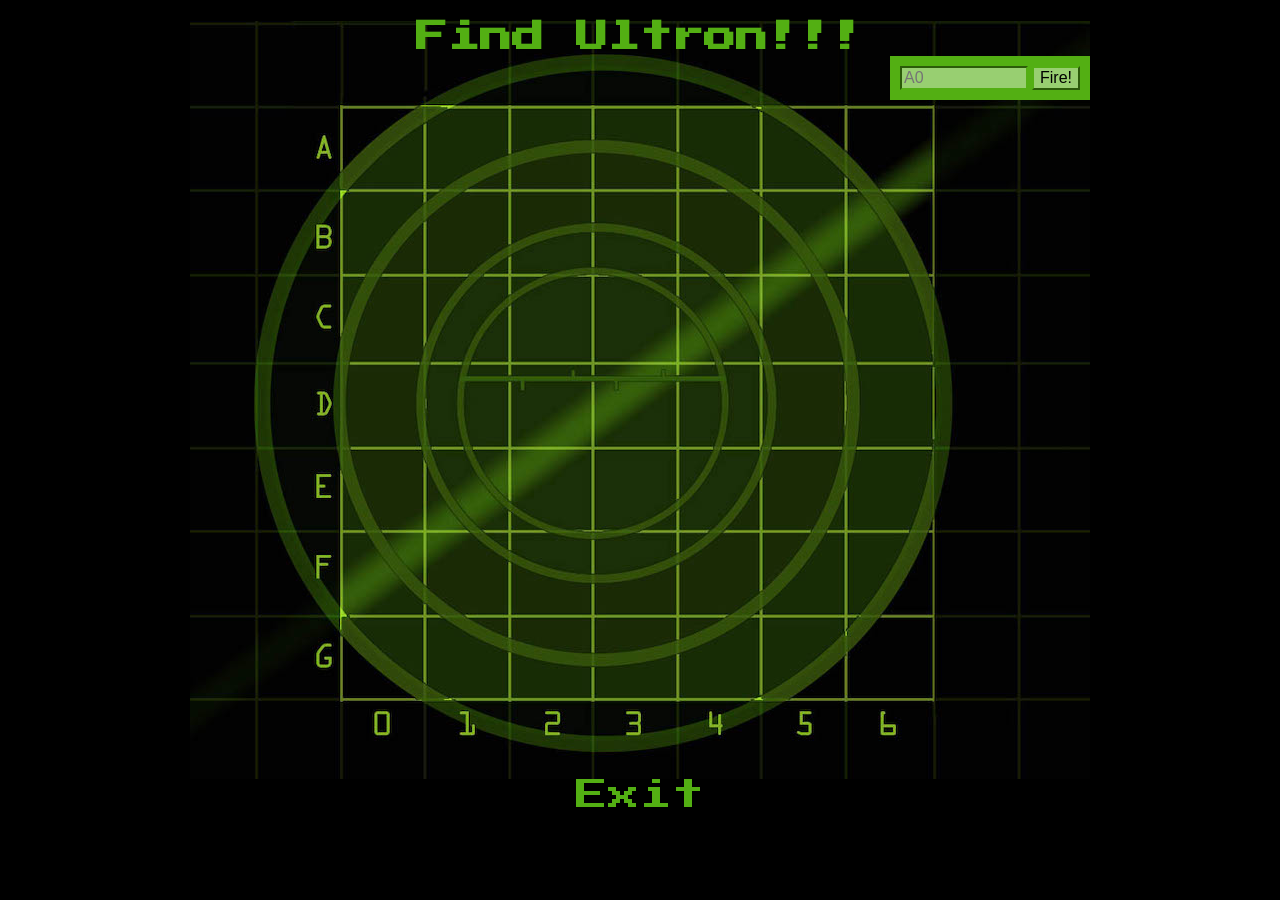
<file: mini_game/defect_ulton/index.html>
<!DOCTYPE html>
<html>
  <head>
    <title>Defect Ultron</title>
    <meta charset="utf-8" />
    <!-- Google Fonts -->
    <link rel="preconnect" href="https://fonts.googleapis.com" />
    <link rel="preconnect" href="https://fonts.gstatic.com" crossorigin />
    <link
      href="https://fonts.googleapis.com/css2?family=Press+Start+2P&display=swap"
      rel="stylesheet"
    />

    <link rel="stylesheet" href="styles.css" />
  </head>
  <body>
    <div id="board">
      <h1 id="messageArea">Find Ultron!!!</h1>
      <form>
        <input type="text" id="guessInput" placeholder="A0" />
        <input type="button" id="fireButton" value="Fire!" />
      </form>
      <table>
        <tr>
          <td id="00"></td>
          <td id="01"></td>
          <td id="02"></td>
          <td id="03"></td>
          <td id="04"></td>
          <td id="05"></td>
          <td id="06"></td>
        </tr>
        <tr>
          <td id="10"></td>
          <td id="11"></td>
          <td id="12"></td>
          <td id="13"></td>
          <td id="14"></td>
          <td id="15"></td>
          <td id="16"></td>
        </tr>
        <tr>
          <td id="20"></td>
          <td id="21"></td>
          <td id="22"></td>
          <td id="23"></td>
          <td id="24"></td>
          <td id="25"></td>
          <td id="26"></td>
        </tr>
        <tr>
          <td id="30"></td>
          <td id="31"></td>
          <td id="32"></td>
          <td id="33"></td>
          <td id="34"></td>
          <td id="35"></td>
          <td id="36"></td>
        </tr>
        <tr>
          <td id="40"></td>
          <td id="41"></td>
          <td id="42"></td>
          <td id="43"></td>
          <td id="44"></td>
          <td id="45"></td>
          <td id="46"></td>
        </tr>
        <tr>
          <td id="50"></td>
          <td id="51"></td>
          <td id="52"></td>
          <td id="53"></td>
          <td id="54"></td>
          <td id="55"></td>
          <td id="56"></td>
        </tr>
        <tr>
          <td id="60"></td>
          <td id="61"></td>
          <td id="62"></td>
          <td id="63"></td>
          <td id="64"></td>
          <td id="65"></td>
          <td id="66"></td>
        </tr>
      </table>
    </div>
    <div class="exit">
      <a>Exit</a>
    </div>

    <!-- Javascript -->
    <script src="index.js"></script>
  </body>
</html>
</file>
<file: mini_game/defect_ulton/styles.css>
body {
  background-color: black;
}

h1 {
  font-family: "Press Start 2P", cursive;
  text-align: center;
  color: rgb(83, 175, 19);
}

a:hover {
  color: rgba(84, 175, 19, 0.493);
  text-decoration: underline;
  cursor: pointer;
}

div#board {
  position: relative;
  width: 900px;
  height: 758px;
  margin: auto;
  background: url("board.jpg") no-repeat;
}

table {
  position: absolute;
  left: 150px;
  top: 85px;
  border-spacing: 0px;
}
td {
  width: 83px;
  height: 83px;
}
form {
  position: absolute;
  top: 35px;
  right: 0px;
  padding: 10px;
  background-color: rgb(83, 175, 19);
}
form input {
  background-color: rgb(152, 207, 113);
  border-color: rgb(83, 175, 19);
  font-size: 1em;
}

#guessInput {
  width: 120px;
}

.hit {
  background-image: url("ulton.png");
  background-repeat: no-repeat;
  background-position: center;
}
.miss {
  background-image: url("miss.png");
  background-repeat: no-repeat;
  background-position: center;
}

.exit {
  font-size: 2rem;
  font-family: "Press Start 2P", cursive;
  text-align: center;
  color: rgb(83, 175, 19);
  margin-bottom: 20px;
}
</file>
